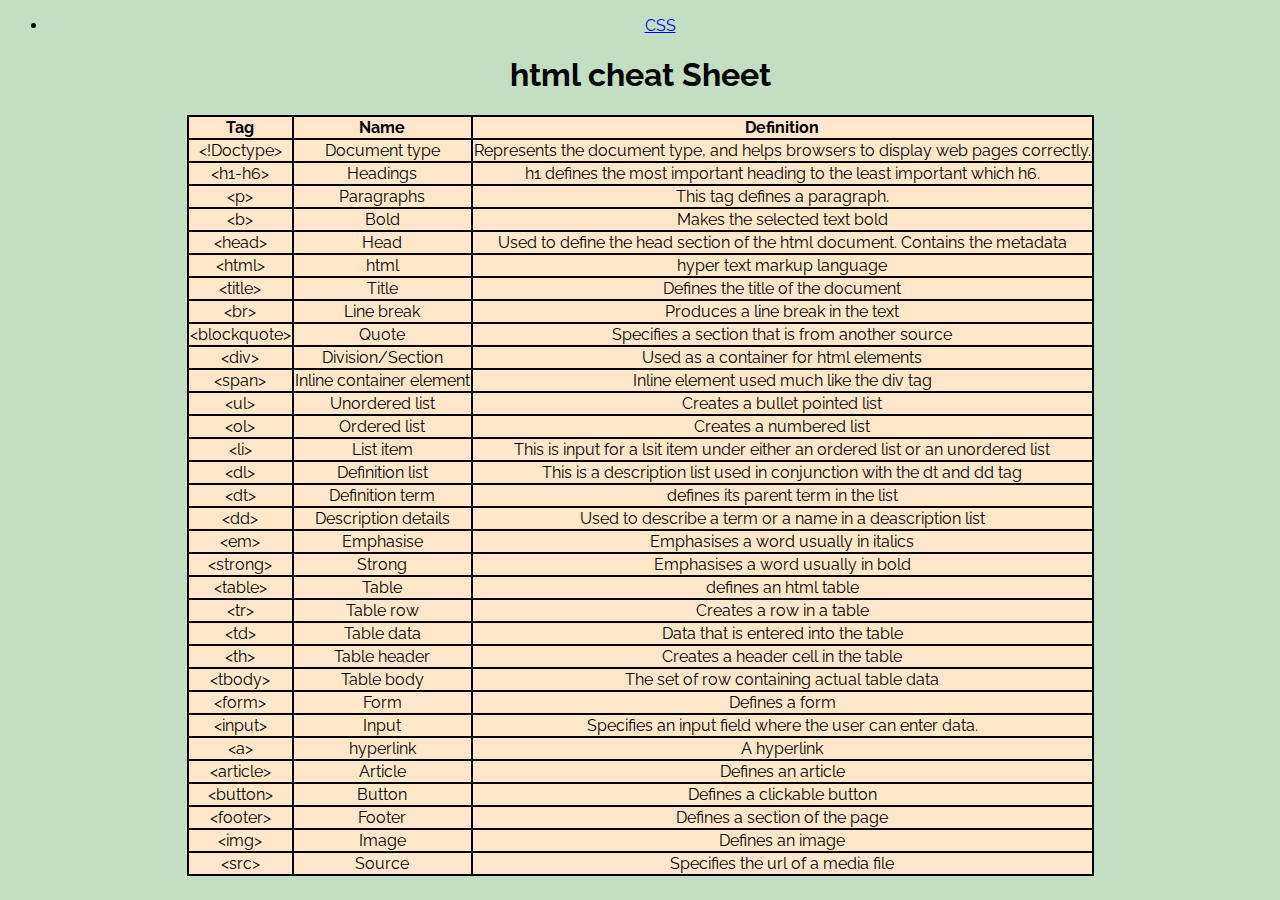
<file: index.html>
<!DOCTYPE html>


<html>
    <head>
        <meta charset="utf-8">
        <title> html Cheat Sheet</title>
        <meta name="viewport" content="width=device-width, initial-scale=1">
        <link rel="stylesheet" href="style.css">
        <link rel="preconnect" href="https://fonts.googleapis.com">
<link rel="preconnect" href="https://fonts.gstatic.com" crossorigin>
<link href="https://fonts.googleapis.com/css2?family=Raleway:wght@300&display=swap" rel="stylesheet">
        
    </head>
    <body>
        <nav>
            <ul>
             <li><a href="css.html">CSS</a></li>
        </ul>
    </nav>


       <h1>html cheat Sheet</h1>
    <table>
    
     <tbody>
        <tr>
            <th>Tag</th>
            <th>Name</th>
            <th>Definition</th>
        </tr>
        <tr>
            <td>&lt!Doctype></td>
            <td>Document type</td>
            <td>Represents the document type, and helps browsers to display web pages correctly.</td>
        </tr>
        <tr>
            <td>&lth1-h6></td>
            <td>Headings</td>
            <td>h1 defines the most important heading to the least important which h6.</td>
        </tr>
        <tr>
            <td>&ltp></td>
            <td>Paragraphs</td>
            <td>This tag defines a paragraph.</td>
        </tr>
        <tr>
            <td>&ltb></td>
            <td>Bold</td>
            <td>Makes the selected text bold</td>
        </tr>
        <tr>
            <td>&lthead></td>
            <td>Head</td>
            <td>Used to define the head section of the html document. Contains the metadata</td>
        </tr>
        <tr>
            <td>&lthtml></td>
            <td>html</td>
            <td>hyper text markup language</td>
        </tr>
        <tr>
            <td>&lttitle></td>
            <td>Title</td>
            <td>Defines the title of the document</td>
        </tr>
        <tr>
            <td>&ltbr></td>
            <td>Line break</td>
            <td>Produces a line break in the text</td>
        </tr>
        <tr>
            <td>&ltblockquote></td>
            <td>Quote</td>
            <td>Specifies a section that is from another source</td>
        </tr>
        <tr>
            <td>&ltdiv></td>
            <td>Division/Section</td>
            <td>Used as a container for html elements</td>
        </tr>
        <tr>
            <td>&ltspan></td>
            <td>Inline container element</td>
            <td>Inline element used much like the div tag</td>
        </tr>
        <tr>
            <td>&ltul></td>
            <td>Unordered list</td>
            <td>Creates a bullet pointed list</td>
        </tr>
        <tr>
            <td>&ltol></td>
            <td>Ordered list</td>
            <td>Creates a numbered list</td>
        </tr>
        <tr>
            <td>&ltli></td>
            <td>List item</td>
            <td>This is input for a lsit item under either an ordered list or an unordered list</td>
        </tr>
        <tr>
            <td>&ltdl></td>
            <td>Definition list</td>
            <td>This is a description list used in conjunction with the dt and dd tag</td>
        </tr>
        <tr>
            <td>&ltdt></td>
            <td>Definition term</td>
            <td>defines its parent term in the list</td>
        </tr>
        <tr>
            <td>&ltdd></td>
            <td>Description details</td>
            <td>Used to describe a term or a name in a deascription list</td>
        </tr>
        <tr>
            <td>&ltem></td>
            <td>Emphasise</td>
            <td>Emphasises a word usually in italics</td>
        </tr>
        <tr>
            <td>&ltstrong></td>
            <td>Strong</td>
            <td>Emphasises a word usually in bold</td>
        </tr>
        <tr>
            <td>&lttable></td>
            <td>Table</td>
            <td>defines an html table</td>
        </tr>
        <tr>
            <td>&lttr></td>
            <td>Table row</td>
            <td>Creates a row in a table</td>
        </tr>
        <tr>
            <td>&lttd></td>
            <td>Table data</td>
            <td>Data that is entered into the table</td>
        </tr>
        <tr>
            <td>&ltth></td>
            <td>Table header</td>
            <td>Creates a header cell in the table</td>
        </tr>
        <tr>
            <td>&lttbody></td>
            <td>Table body</td>
            <td>The set of row containing actual table data</td>
        </tr>
        <tr>
            <td>&ltform></td>
            <td>Form</td>
            <td>Defines a form</td>
        </tr>
        <tr>
            <td>&ltinput></td>
            <td>Input</td>
            <td>Specifies an input field where the user can enter data.</td>
        </tr>
        <tr>
            <td>&lta></td>
            <td>hyperlink</td>
            <td>A hyperlink</td>
        </tr>
        <tr>
            <td>&ltarticle></td>
            <td>Article</td>
            <td>Defines an article</td>
        </tr>
        <tr>
            <td>&ltbutton></td>
            <td>Button</td>
            <td>Defines a clickable button</td>
        </tr>
        <tr>
            <td>&ltfooter></td>
            <td>Footer</td>
            <td>Defines a section of the page</td>
        </tr>
        <tr>
            <td>&ltimg></td>
            <td>Image</td>
            <td>Defines an image</td>
        </tr>
        <tr>
            <td>&ltsrc></td>
            <td>Source</td>
            <td>Specifies the url of a media file</td>
        </tr>
    </tbody>
        
        
       </table>
        
       
    </body>
</html>
</file>
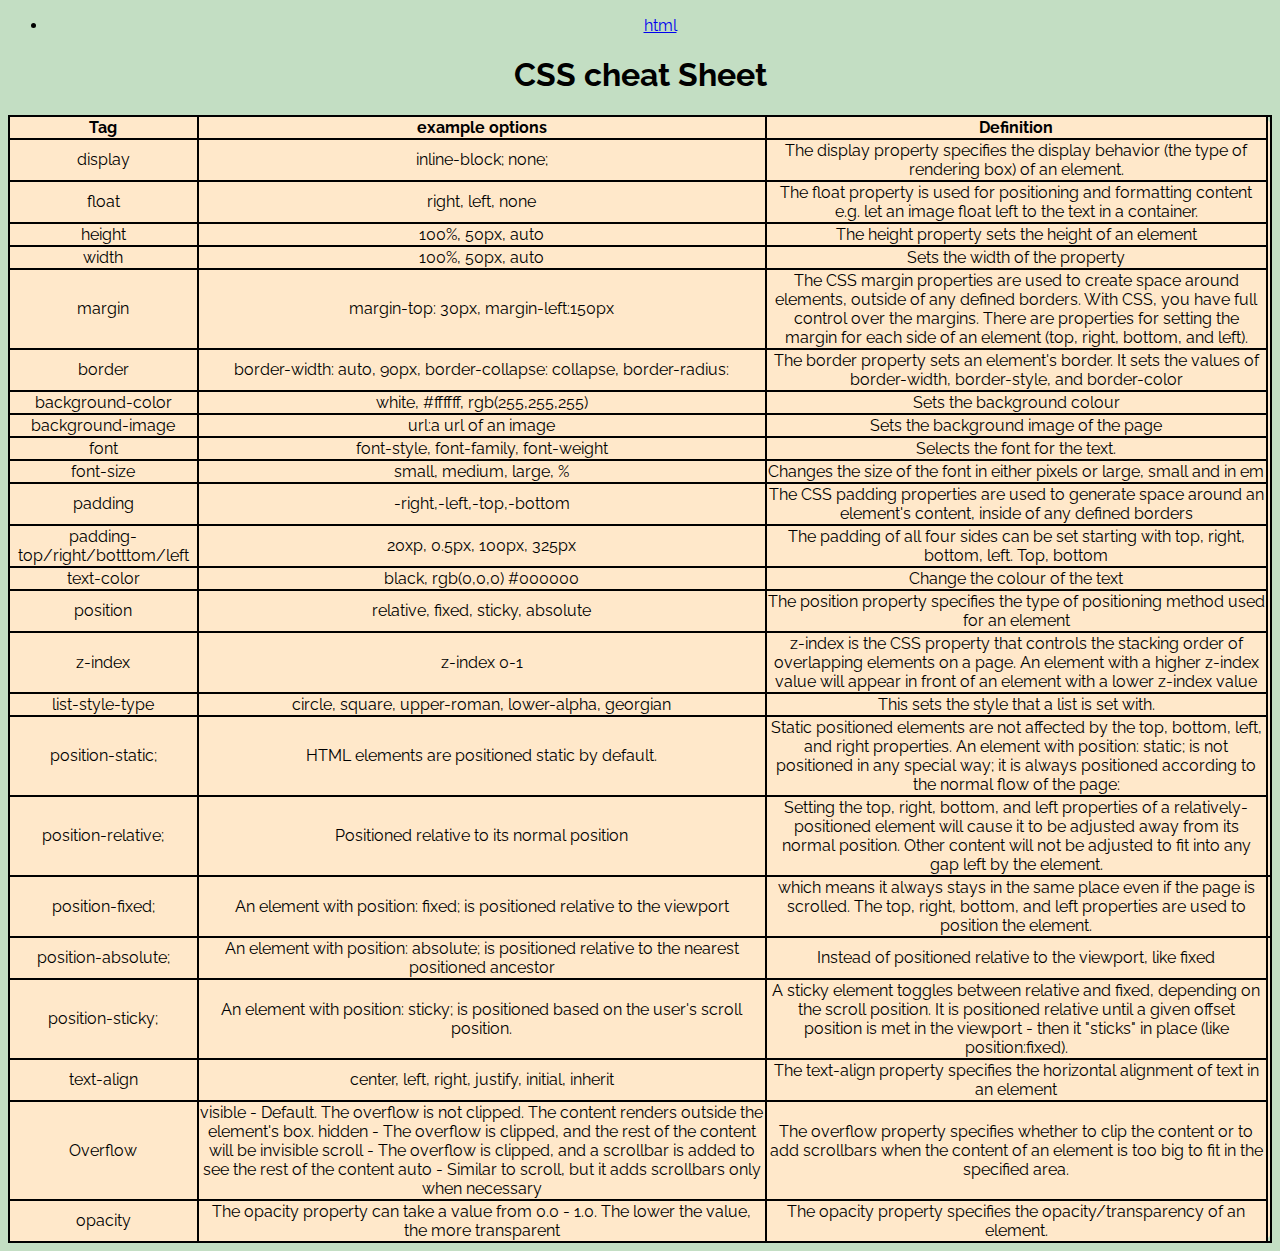
<file: css.html>
<!DOCTYPE html>


<html>
    <head>
        <meta charset="utf-8">
        <title>CSS Cheat Sheet</title>
        <meta name="viewport" content="width=device-width, initial-scale=1">
        <link rel="stylesheet" href="style.css">
        <link rel="preconnect" href="https://fonts.googleapis.com">
<link rel="preconnect" href="https://fonts.gstatic.com" crossorigin>
<link href="https://fonts.googleapis.com/css2?family=Raleway:wght@300&display=swap" rel="stylesheet">
        
    </head>
    <body>
        <nav>
            <ul>
             <li><a href="index.html">html</a></li>
        </ul>
    </nav>


       <h1>CSS cheat Sheet</h1>
    <table>
    
     <tbody>
        <tr>
            <th>Tag</th>
            <th>example options</th>
            <th>Definition</th>
        </tr>
        <tr>
            <td>display</td>
            <td>inline-block; none;</td>
            <td>The display property specifies the display behavior (the type of rendering box) of an element.

            </td>
        </tr>
        <tr>
            <td>float</td>
            <td>right, left, none</td>
            <td>The float property is used for positioning and formatting content e.g. let an image float left to the text in a container.</td>
        </tr>
        <tr>
            <td>height</td>
            <td>100%, 50px, auto</td>
            <td>The height property sets the height of an element</td>
        </tr>
        <tr>
            <td>width</td>
            <td>100%, 50px, auto</td>
            <td>Sets the width of the property</td>
        </tr>
        <tr>
            <td>margin</td>
            <td>margin-top: 30px, margin-left:150px</td>
            <td>The CSS margin properties are used to create space around elements, outside of any defined borders. With CSS, you have full control over the margins. There are properties for setting the margin for each side of an element (top, right, bottom, and left).
            </td>
        </tr>
        <tr>
            <td>border</td>
            <td>border-width: auto, 90px, border-collapse: collapse, border-radius:</td>
            <td>The border property sets an element's border. It sets the values of border-width, border-style, and border-color</td>
        </tr>
        <tr>
            <td>background-color</td>
            <td>white, #ffffff, rgb(255,255,255)</td>
            <td>Sets the background colour</td>
        </tr>
        <tr>
            <td>background-image</td>
            <td>url:a url of an image</td>
            <td>Sets the background image of the page</td>
        </tr>
        <tr>
            <td>font</td>
            <td>font-style, font-family, font-weight</td>
            <td>Selects the font for the text.</td>
        </tr>
        <tr>
            <td>font-size</td>
            <td>small, medium, large, %</td>
            <td>Changes the size of the font in either pixels or large, small and in em</td>
        </tr>
        <tr>
            <td>padding</td>
            <td>-right,-left,-top,-bottom</td>
            <td>The CSS padding properties are used to generate space around an element's content, inside of any defined borders</td>
        </tr>
        <tr>
            <td>padding-top/right/botttom/left</td>
            <td>20xp, 0.5px, 100px, 325px</td>
            <td>The padding of all four sides can be set starting with top, right, bottom, left. Top, bottom</td>
        </tr>
        <tr>
            <td>text-color</td>
            <td>black, rgb(0,0,0) #000000</td>
            <td>Change the colour of the text</td>
        </tr>
        <tr>
            <td>position</td>
            <td>relative, fixed, sticky, absolute</td>
            <td>The position property specifies the type of positioning method used for an element</td>
        </tr>
        <tr>
            <td>z-index</td>
            <td>z-index 0-1</td>
            <td>z-index is the CSS property that controls the stacking order of overlapping elements on a page. An element with a higher z-index value will appear in front of an element with a lower z-index value</td>
        </tr>
        <tr>
            <td>list-style-type</td>
            <td>circle, square, upper-roman, lower-alpha, georgian</td>
            <td>This sets the style that a list is set with.</td>
        </tr>
        <tr>
            <td>position-static;</td>
            <td>HTML elements are positioned static by default.</td>
            <td>Static positioned elements are not affected by the top, bottom, left, and right properties. An element with position: static;
                 is not positioned in any special way; it is always positioned according to the normal flow of the page:</td>
        </tr>
        <tr>
            <td>position-relative;</td>
            <td>Positioned relative to its normal position</td>
            <td>Setting the top, right, bottom, and left properties of a relatively-positioned element will cause it to be adjusted away from its normal position. Other content will not be adjusted to fit into any gap left by the element.</td>
        </tr>
        <tr>
            <td>position-fixed;</td>
            <td>An element with position: fixed; is positioned relative to the viewport</td>
            <td>which means it always stays in the same place even if the page is scrolled. The top, right, bottom, and left properties are used to position the element.<td>
        </tr>
        <tr>
            <td>position-absolute;</td>
            <td>An element with position: absolute; is positioned relative to the nearest positioned ancestor</td>
            <td>Instead of positioned relative to the viewport, like fixed</td>
        </tr>
        <tr>
            <td>position-sticky;</td>
            <td>An element with position: sticky; is positioned based on the user's scroll position.</td>
            <td>A sticky element toggles between relative and fixed, depending on the scroll position. It is positioned relative until a given offset position is met in the viewport - then it "sticks" in place (like position:fixed).</td>
        </tr>
        <tr>
            <td>text-align</td>
            <td>center, left, right, justify, initial, inherit</td>
            <td>The text-align property specifies the horizontal alignment of text in an element</td>
        </tr>
        <tr>
            <td>Overflow</td><!-- Make visible, hidden,scroll and auto highlited-->
            <td>visible - Default. The overflow is not clipped. The content renders outside the element's box. 
                hidden - The overflow is clipped, and the rest of the content will be invisible
                scroll - The overflow is clipped, and a scrollbar is added to see the rest of the content
                auto - Similar to scroll, but it adds scrollbars only when necessary
            </td>
            <td>The overflow property specifies whether to clip the content or to add scrollbars when the content of an element is too big to fit in the specified area.

        </td>
        </tr>
        <tr>
            <td>opacity</td>
            <td>The opacity property can take a value from 0.0 - 1.0. The lower the value, the more transparent</td>
            <td>The opacity property specifies the opacity/transparency of an element.</td>
        </tr>
        
    </tbody>
        
        
       </table>
        
       
    </body>
</html>
</file>
<file: style.css>
body {
    background-color: rgb(195, 222, 195);
    font-family: 'Raleway';
}



table, th ,td {
    border: 2px solid black;
    border-collapse: collapse;
    text-align: center;
    font-family: 'Raleway';
    background-color: rgb(255, 232, 202);
    
}
table {
    border-radius: 15px;
    margin-right: auto;
    margin-left: auto;
}

h1 {
    text-align: center;
}

nav {
    text-align: center;
    list-style:;
}
</file>
